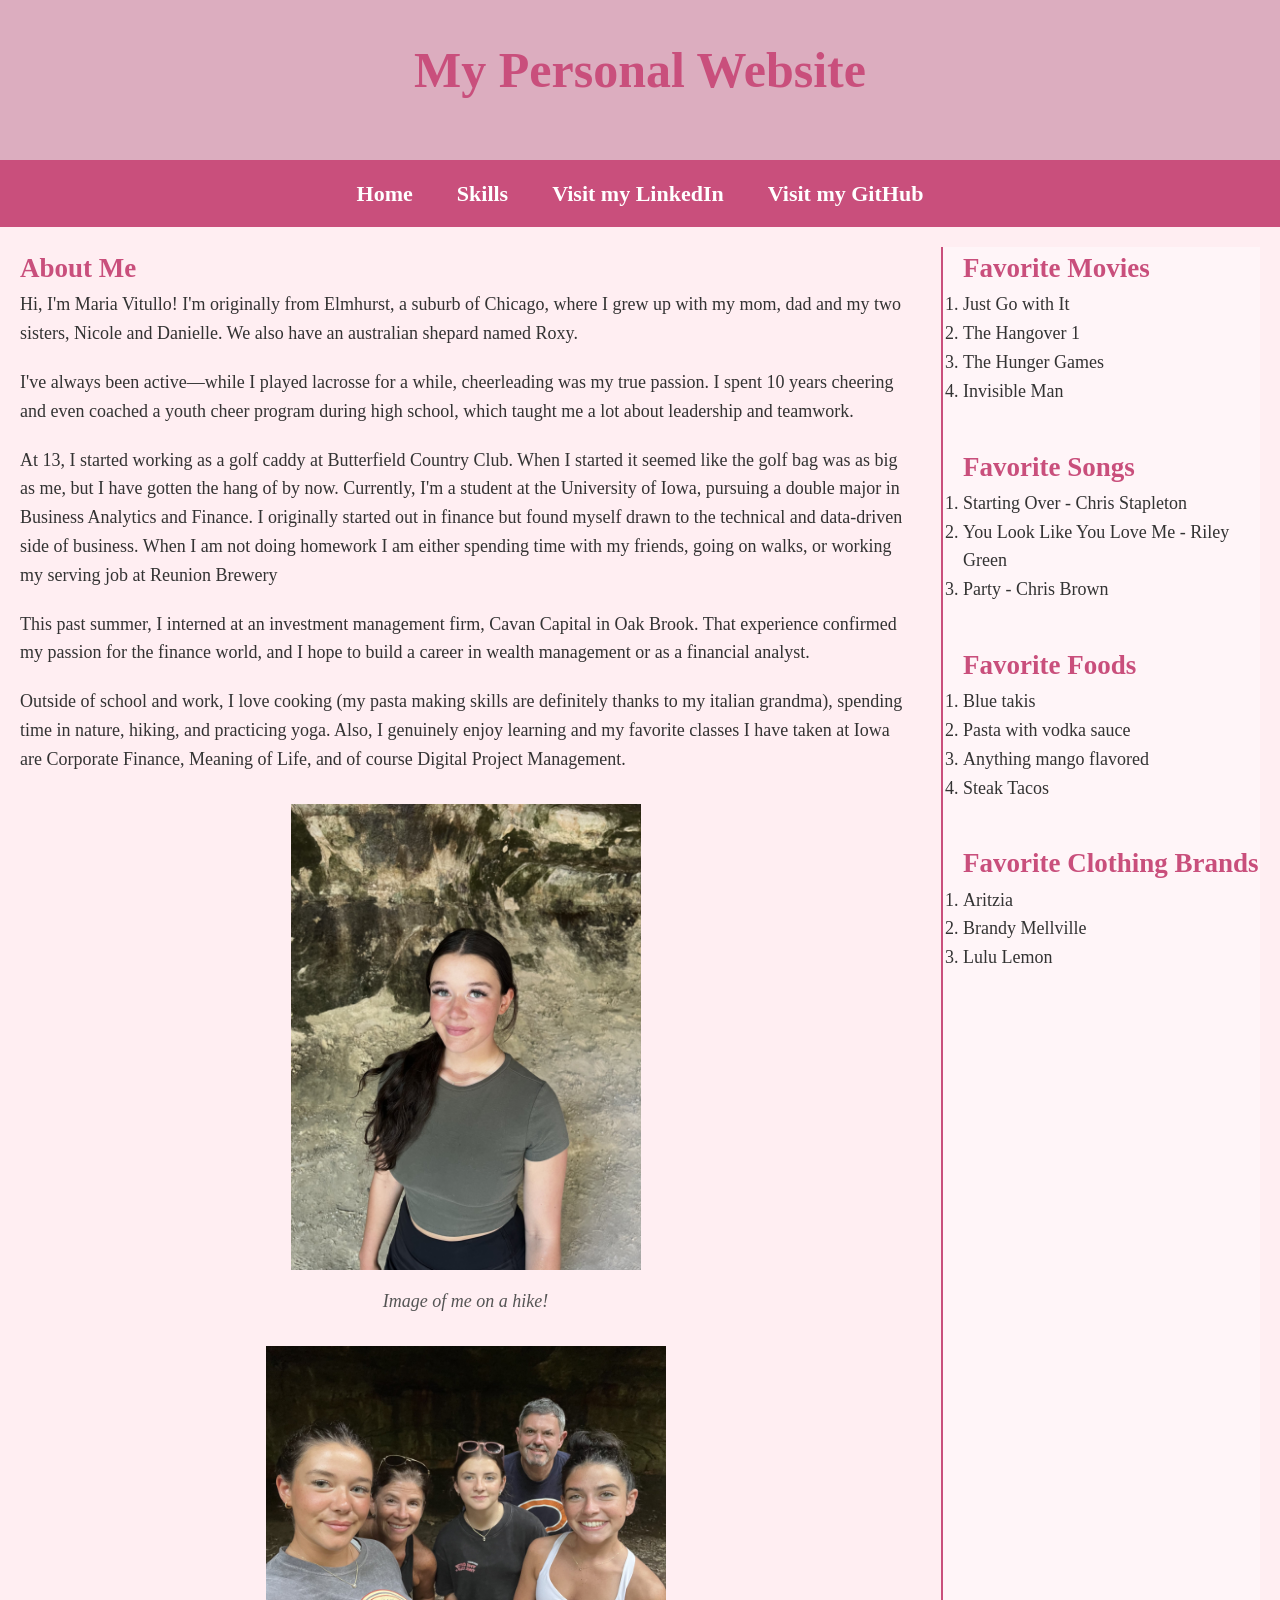
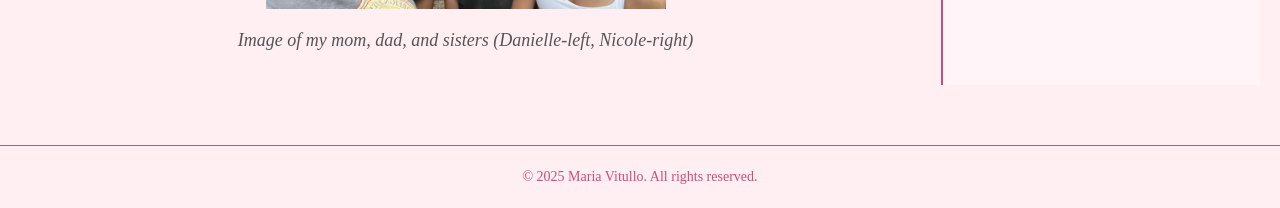
<file: index.html>
<!DOCTYPE html>
<html lang="en">
<head>
    <meta charset="UTF-8">
    <meta name="viewport" content="width=device-width, initial-scale=1.0">
    <title>All About Me</title>
    <link rel="stylesheet" href="style.css">
</head>
<body>

    <header>
        <h1>My Personal Website</h1>
    </header>

    <nav>
        <a href="index.html">Home</a>
        <a href="2nd-index.html">Skills</a>
        <a href="https://www.linkedin.com/in/maria-vitullo/" target="_blank">Visit my LinkedIn</a>
        <a href="https://github.com/MariaVitullo234/" target="_blank">Visit my GitHub</a>

        
    </nav>

    <main>
        <article>
            <h2>About Me</h2>
            <p>Hi, I'm Maria Vitullo! I'm originally from Elmhurst, a suburb of Chicago, where I grew up with my mom, dad and my two sisters, Nicole and Danielle.  We also have an australian shepard named Roxy.</p>

            <p>I've always been active—while I played lacrosse for a while, cheerleading was my true passion. I spent 10 years cheering and even coached a youth cheer program during high school, which taught me a lot about leadership and teamwork.</p>

            <p>At 13, I started working as a golf caddy at Butterfield Country Club. When I started it seemed like the golf bag was as big as me, but I have gotten the hang of by now. Currently, I'm a student at the University of Iowa, pursuing a double major in Business Analytics and Finance. I originally started out in finance but found myself drawn to the technical and data-driven side of business. When I am not doing homework I am either spending time with my friends, going on walks, or working my serving job at Reunion Brewery</p>

            <p>This past summer, I interned at an investment management firm, Cavan Capital in Oak Brook. That experience confirmed my passion for the finance world, and I hope to build a career in wealth management or as a financial analyst.</p>

            <p>Outside of school and work, I love cooking (my pasta making skills are definitely thanks to my italian grandma), spending time in nature, hiking, and practicing yoga. Also, I genuinely enjoy learning and my favorite classes I have taken at Iowa are Corporate Finance, Meaning of Life, and of course Digital Project Management.</p>

            <figure>
                <img src="Pictures/singlephoto.jpg" alt="Image of me on a hike!" width="350">
                <figcaption>Image of me on a hike!</figcaption>
            </figure>

            <figure>
                <img src="Pictures/familyphoto.jpg" alt="Image of my family" width="400">
                <figcaption>Image of my mom, dad, and sisters (Danielle-left, Nicole-right)</figcaption>
            </figure>
        </article>

        <aside>
            <h2>Favorite Movies</h2>
            <ol>
                <li>Just Go with It</li>
                <li>The Hangover 1</li>
                <li>The Hunger Games</li>
                <li>Invisible Man</li>
            </ol>

            <h2>Favorite Songs</h2>
            <ol>
                <li>Starting Over - Chris Stapleton</li>
                <li>You Look Like You Love Me - Riley Green</li>
                <li>Party - Chris Brown</li>
            </ol>

            <h2>Favorite Foods</h2>
            <ol>
                <li>Blue takis</li>
                <li>Pasta with vodka sauce</li>
                <li>Anything mango flavored</li>
                <li>Steak Tacos</li>
            </ol>
            <h2>Favorite Clothing Brands</h2>
            <ol>
                <li>Aritzia</li>
                <li>Brandy Mellville</li>
                <li>Lulu Lemon</li>
            </ol>
        </aside>
    </main>

    <footer>
        &copy; 2025 Maria Vitullo. All rights reserved.
    </footer>

</body>
</html>
</file>
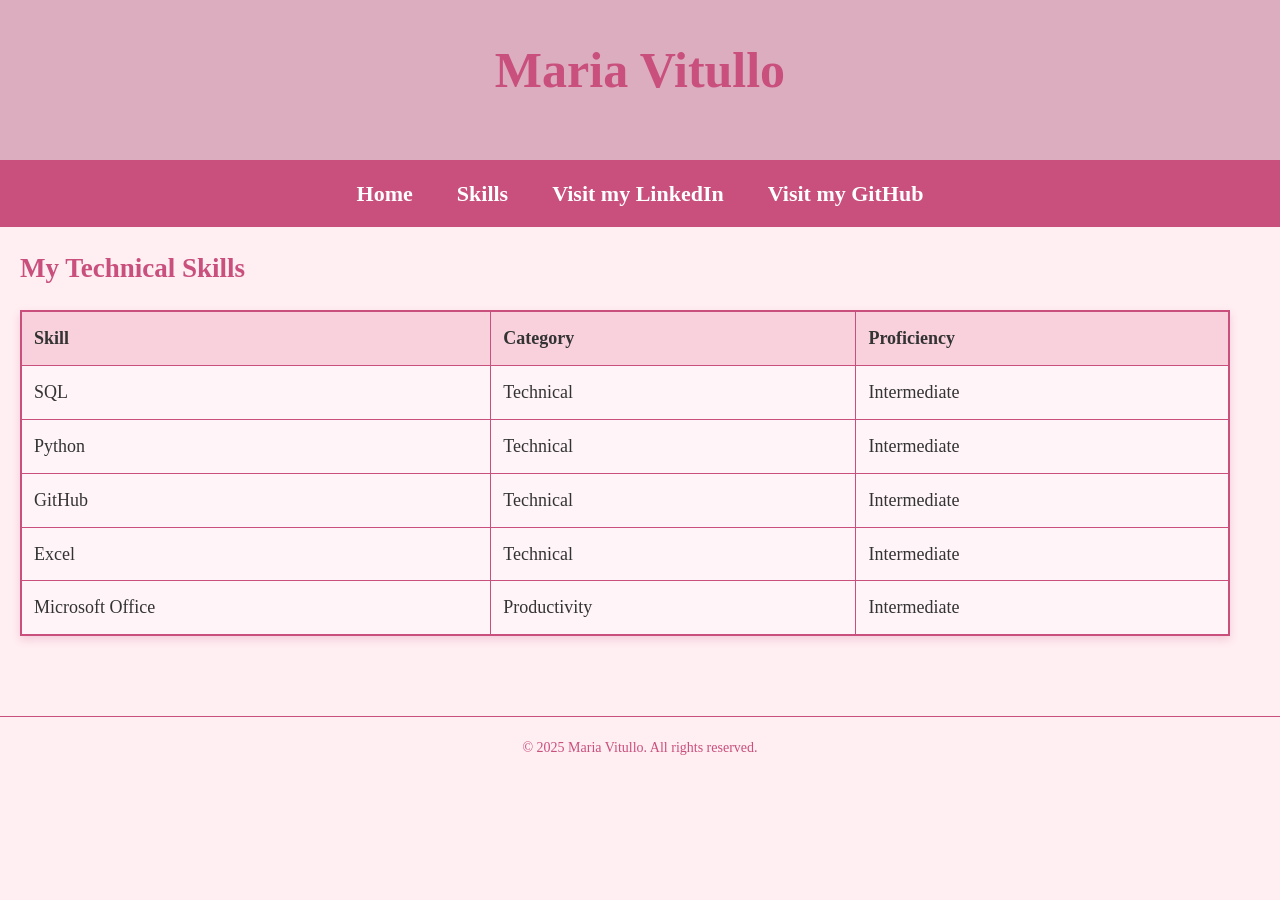
<file: 2nd-index.html>
<!DOCTYPE html>
<html lang="en">
<head>
    <meta charset="UTF-8">
    <meta name="viewport" content="width=device-width, initial-scale=1.0">
    <title>My Skills</title>
    <link rel="stylesheet" href="style.css">
</head>
<body>

    <header>
        <h1>Maria Vitullo</h1>
    </header>

    <nav>
        <a href="index.html">Home</a>
        <a href="skills.html">Skills</a>
        <a href="https://www.linkedin.com/in/maria-vitullo/" target="_blank">Visit my LinkedIn</a>
        <a href="https://github.com/MariaVitullo234" target="_blank">Visit my GitHub</a>
    </nav>

    <main>
        <article>
            <h2>My Technical Skills</h2>

            <table class="skill-table">
                <thead>
                    <tr>
                        <th>Skill</th>
                        <th>Category</th>
                        <th>Proficiency</th>
                    </tr>
                </thead>
                <tbody>
                    <tr>
                        <td>SQL</td>
                        <td>Technical</td>
                        <td>Intermediate</td>
                    </tr>
                    <tr>
                        <td>Python</td>
                        <td>Technical</td>
                        <td>Intermediate</td>
                    </tr>
                    <tr>
                        <td>GitHub</td>
                        <td>Technical</td>
                        <td>Intermediate</td>
                    </tr>
                    <tr>
                        <td>Excel</td>
                        <td>Technical</td>
                        <td>Intermediate</td>
                    </tr>
                    <tr>
                        <td>Microsoft Office</td>
                        <td>Productivity</td>
                        <td>Intermediate</td>
                    </tr>
                </tbody>
            </table>
        </article>
    </main>

    <footer>
        &copy; 2025 Maria Vitullo. All rights reserved.
    </footer>

</body>
</html>
</file>
<file: style.css>
* {
    margin: 0;
    padding: 0;
    box-sizing: border-box;
}

/* ============================ */
/*       style.css             */
/* ============================ */

body {
    font-family: Georgia, "Times New Roman", Times, serif;
    font-size: 18px;
    line-height: 1.6;
    margin: 0;
    background-color: #ffeef2; /* super light pink */
    color: #333;
}

header {
    background-color: #dcadbf; /* darker pink */
    padding: 30px 0; /* Add more padding for white space */
    text-align: Center;
    color: #c94f7c;
}

header h1 {
    font-size: 50px; /* Make the "All Things Maria" heading big */
    margin-bottom: 20px; /* Add space below the heading */
}

nav {
    display: flex;
    justify-content: center;
    gap: 20px;
    background-color: #c94f7c; /* darker pink */
    padding: 10px 0;
}

nav a {
    font-size: 22px; /* Match the size of Home and Skills */
    color: white;
    text-decoration: none;
    font-weight: bold;
    padding: 6px 12px;
    transition: background-color 0.3s ease, color 0.3s ease;
}

nav a:hover {
    background-color: #ffccd9; /* lighter pink hover */
    color: #c94f7c;
    border-radius: 4px;
}

main {
    display: flex;
    padding: 20px;
}

article {
    flex: 3;
    padding-right: 30px;
}

aside {
    flex: 1;
    border-left: 2px solid #c94f7c;
    padding-left: 20px;
    background-color: #fff5f8; /* soft light pink for sidebar */
}

aside ol {
    margin-bottom: 40px; /* Adds space between the lists */
}

h1, h2 {
    color: #c94f7c; /* darker pink */
}

p {
    margin-bottom: 20px;
}

figure {
    text-align: center;
    margin: 30px 0;
}

figcaption {
    margin-top: 8px;
    font-style: italic;
    color: #555;
}

.skill-table {
    width: 100%;
    border-collapse: collapse;
    margin: 30px 0;
    background-color: #fff5f8; /* soft pink */
    border: 2px solid #c94f7c;
    padding: 10px; /* box model: padding */
    margin: 20px 0; /* box model: margin */
    box-shadow: 0 4px 8px rgba(201, 79, 124, 0.2);
}

.skill-table th, .skill-table td {
    border: 1px solid #c94f7c;
    padding: 12px;
    text-align: left;
}

.skill-table th {
    background-color: #f9d1dd;
}

.skill-table tr:hover {
    background-color: #ffe4ec;
    transition: background-color 0.3s ease;
}

footer {
    text-align: center;
    padding: 20px;
    font-size: 14px;
    color: #c94f7c;
    border-top: 1px solid #c94f7c;
    margin-top: 40px;
}
</file>
